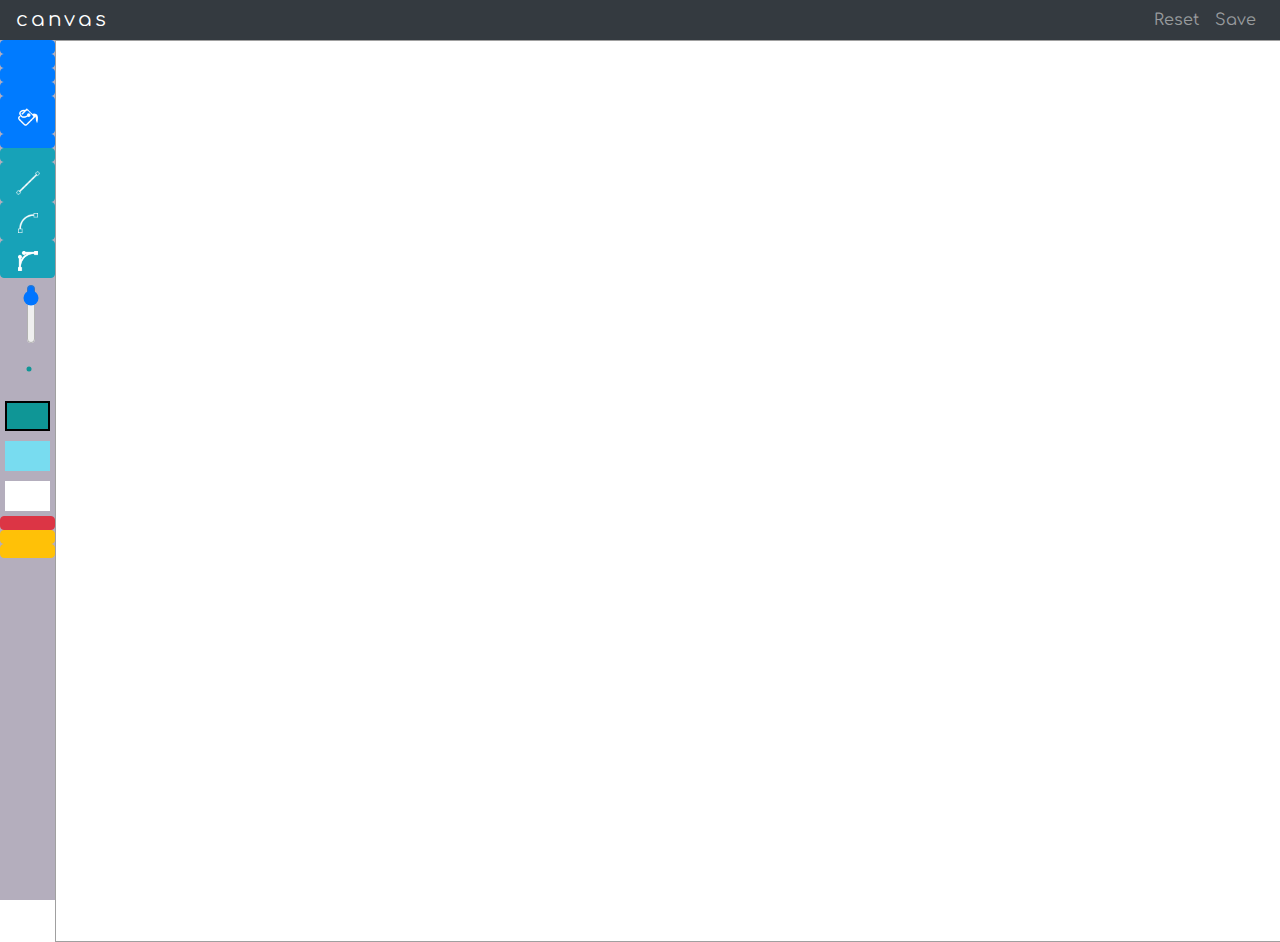
<file: index.html>
<!DOCTYPE html>
<html>

<head>
    <title>canvas</title>
    <link rel="icon" type="image/png" href="assets/favicon.ico">
    <meta name="viewport" content="width=device-width, initial-scale=1.0, maximum-scale=1.0, minimum-scale=1.0, user-scalable=0" />
    <!-- bootstrap and font-awesome -->
    <link rel="stylesheet" href="https://maxcdn.bootstrapcdn.com/bootstrap/4.0.0/css/bootstrap.min.css" integrity="sha384-Gn5384xqQ1aoWXA+058RXPxPg6fy4IWvTNh0E263XmFcJlSAwiGgFAW/dAiS6JXm" crossorigin="anonymous">
    <link rel="stylesheet" href="https://use.fontawesome.com/releases/v5.0.13/css/all.css" integrity="sha384-DNOHZ68U8hZfKXOrtjWvjxusGo9WQnrNx2sqG0tfsghAvtVlRW3tvkXWZh58N9jp" crossorigin="anonymous">
    <!-- Google font -->
    <link href="https://fonts.googleapis.com/css?family=Comfortaa|Open+Sans" rel="stylesheet">
    <!-- customized css -->
    <link rel="stylesheet" href="style.css">
</head>

<body>
    <nav class="navbar navbar-expand navbar-dark bg-dark">
        <a class="navbar-brand" href="#">canvas</a>
        <button class="navbar-toggler" type="button" data-toggle="collapse" data-target="#navbarText" aria-controls="navbarText" aria-expanded="false" aria-label="Toggle navigation">
            <span class="navbar-toggler-icon"></span>
        </button>
        <div class="collapse navbar-collapse" id="navbarText">
            <ul class="navbar-nav ml-auto">
                <li class="nav-item">
                    <a class="nav-link" id="reset">Reset</a>
                </li>
                <li class="nav-item">
                    <a class="nav-link" id="download">Save</a>
                </li>
            </ul>
        </div>
    </nav>
    <!-- left panel buttons-->
    <div class="tool-panel">
        <span class="btn btn-primary" id="drawing-rectangle" data-toggle="tooltip" data-placement="right" title="Rectangle">
            <i class="fas fa-square"></i>
        </span>
        <span class="btn btn-primary" id="drawing-rectangle-outline" data-toggle="tooltip" data-placement="right" title="Rectangle Outline">
            <i class="far fa-square"></i>
        </span>
        <span class="btn btn-primary" id="drawing-circle" data-toggle="tooltip" data-placement="right" title="Circle">
            <i class="fas fa-circle"></i>
        </span>
        <span class="btn btn-primary" id="drawing-circle-outline" data-toggle="tooltip" data-placement="right" title="Circle Outline">
            <i class="far fa-circle"></i>
        </span>
        <span class="btn btn-primary" id="paint-bucket" data-toggle="tooltip" data-placement="right" title="Paint Bucket">
            <img src="assets/bucket.png" alt="Bucket" style= width:20px height:20px;>
        </span>
        <label class="btn btn-primary" data-toggle="tooltip" data-placement="right" title="Add Image">
            <input type="file"  id="upload" name="imageLoader" style="display: none">
            <i class="fas fa-image"></i>
        </label>
        <span class="btn btn-info" id="drawing-pencil" data-toggle="tooltip" data-placement="right" title="Pencil">
            <i class="fa fa-pencil-alt"></i>
        </span>
        <span class="btn btn-info fa fa-success" id="drawing-line" data-toggle="tooltip" data-placement="right" title="Line">
            <img src="assets/line.png" alt="Line" style= width:24px height:20px;>
        </span>
        <span class="btn btn-info fa fa-success" id="quadratic-curve" data-toggle="tooltip" data-placement="right" title="Quadratic Curve">
            <img src="assets/quadratic.png" alt="Quadratic" style= width:20px height:20px;>
        </span>
        <span class="btn btn-info fa fa-success" id="bezier-curve" data-toggle="tooltip" data-placement="right" title="Bezier Curve">
            <img src="assets/bezier.png" alt="Bezier" style= width:20px height:20px;>
        </span>

        <div class="btn btn-default slider-wrapper" data-toggle="tooltip" data-placement="right" title="Brush Size">
            <input type="range" name="brushsize" min="1" max="30" step="1" value="5" id="brushSlider">
            <div id="canvas-brush">
                <canvas id="show-brush" height="40" width="40"></canvas>
            </div>
        </div>
        <!-- stroke color picker -->
        <div id="stroke" class="color-label" data-toggle="tooltip" data-placement="right" title="Stroke Color Picker"></div>
        <div id="color-picker-stroke" class="color-picker">
            <canvas id="color-block-stroke" class="color-block" height="150" width="150"></canvas>
            <canvas id="color-strip-stroke" class="color-strip" height="150" width="30"></canvas>
            <div class="rgb-field">
                R<input class="input" id="stroke-r" type="text"> 
                G<input class="input" id="stroke-g" type="text"> 
                B<input class="input" id="stroke-b" type="text">
            </div>
        </div>
        <!-- fill color picker -->
        <div id="fill" class="color-label" data-toggle="tooltip" data-placement="right" title="Fill Color Picker"></div>
        <div id="color-picker-fill" class="color-picker">
            <canvas id="color-block-fill" class="color-block" height="150" width="150"></canvas>
            <canvas id="color-strip-fill" class="color-strip" height="150" width="30"></canvas>
            <div class="rgb-field">
                R<input class="input" id="fill-r" type="text" maxlength="3"> 
                G<input class="input" id="fill-g" type="text" maxlength="3"> 
                B<input class="input" id="fill-b" type="text" maxlength="3">
            </div>
        </div>
        <!-- background color picker -->
        <div id="bg" class="color-label" data-toggle="tooltip" data-placement="right" title="Background Color Picker"></div>
        <div id="color-picker-bg" class="color-picker">
            <canvas id="color-block-bg" class="color-block" height="150" width="150"></canvas>
            <canvas id="color-strip-bg" class="color-strip" height="150" width="30"></canvas>
            <div class="rgb-field">
                R<input class="input" id="bg-r" type="text"> 
                G<input class="input" id="bg-g" type="text"> 
                B<input class="input" id="bg-b" type="text">
            </div>
        </div>
        <!-- canvas control functions -->
        <span class="btn btn-danger" id="eraser" data-toggle="tooltip" data-placement="right" title="Eraser">
            <i class="fas fa-eraser"></i>
        </span>
        <span class="btn btn-warning" id="undo" data-toggle="tooltip" data-placement="right" title="Undo">
            <i class="fas fa-undo"></i>
        </span>
        <span class="btn btn-warning" id="redo" data-toggle="tooltip" data-placement="right" title="Redo">
            <i class="fas fa-redo"></i>
        </span>
    </div>

    <!-- drawing stage -->
    <div id="canvas-container">
        <canvas id="canvas-real" class="canvas" width="800" height="600px">This text is displayed if your browser does not support HTML5 Canvas.</canvas>
        <canvas id="canvas-draft" class="canvas" width="800" height="600px"></canvas>
    </div>

    <!-- required js -->
    <script src="https://ajax.googleapis.com/ajax/libs/jquery/3.3.1/jquery.min.js"></script>
    <script src="https://cdnjs.cloudflare.com/ajax/libs/popper.js/1.12.9/umd/popper.min.js" integrity="sha384-ApNbgh9B+Y1QKtv3Rn7W3mgPxhU9K/ScQsAP7hUibX39j7fakFPskvXusvfa0b4Q" crossorigin="anonymous"></script>
    <script src="https://maxcdn.bootstrapcdn.com/bootstrap/4.0.0/js/bootstrap.min.js" integrity="sha384-JZR6Spejh4U02d8jOt6vLEHfe/JQGiRRSQQxSfFWpi1MquVdAyjUar5+76PVCmYl" crossorigin="anonymous"></script>
    <!-- canvas control -->
    <script src="scripts/canvas-common.js"></script>
    <script src="scripts/upload.js"></script>
    <script src="scripts/download.js"></script>
    <script src="scripts/draw-history.js"></script>
    <!-- color -->
    <script src="scripts/color-picker-fill.js"></script>
    <script src="scripts/color-picker-stroke.js"></script>
    <script src="scripts/color-picker-bg.js"></script>
    <script src="scripts/paint-bucket.js"></script>
    <!-- draw -->
    <script src="scripts/brush-size.js"></script>
    <script src="scripts/pencil.js"></script>
    <script src="scripts/draw-line.js"></script>
    <script src="scripts/quadratic-curve.js"></script>
    <script src="scripts/bezier-curve.js"></script>
    <script src="scripts/eraser.js"></script>
    <script src="scripts/draw-rectangle.js"></script>
    <script src="scripts/draw-circle.js"></script>

    <script src="scripts/common.js"></script>
</body>

</html>
</file>
<file: style.css>
/* ==================
basics
==================*/

html,
body {
    margin: 0px;
    width: 100%;
    height: 100%;
    overflow: hidden;
    font-family: 'Open Sans', sans-serif;
}

a:hover {
    cursor: pointer;
}


/* ==================
header
==================*/

.navbar {
    height: 40px;
    font-family: 'Comfortaa';
}

.navbar-brand {
    letter-spacing: 3px;
}


/* ==================
tool panel
==================*/

.tool-panel {
    height: 100%;
    display: flex;
    flex-direction: column;
    width: 55px;
    background-color: rgb(180, 174, 189);
}

label {
    margin: 0;
}

.slider-wrapper {
    padding: 0;
}

.slider-wrapper input {
    height: 50px;
    width: 60px;
    margin: 10px 0;
    transform: rotate(90deg);
}


/* ==================
color picker
==================*/

.color-label {
    margin: 5px;
    height: 30px;
    width: 45px;
}

#fill {
    background-color: rgba(120, 220, 240, 1);
}

#stroke {
    background-color: rgba(15, 150, 150, 1);
    border: black 2px solid;
}

#bg {
    background-color: white;
}

.color-picker {
    position: absolute;
    background-color: white;
    height: 190px;
    width: 198px;
    border: solid 1px #ccc;
    padding: 5px;
    z-index: 2;
    display: none;
}

#color-picker-stroke {
    top: 350px;
    left: 65px;
}

#color-picker-fill {
    top: 540px;
    left: 65px;
}

#color-picker-bg {
    top: 580px;
    left: 65px;
}

.rgb-field {
    font-size: 11px;
}

.rgb-field input {
    margin-left: 8px;
    margin-right: 6px;
    height: 20px;
    width: 35px;
}


/*==================
canvas
==================*/

.canvas {
    border: 1px rgb(160, 160, 160) solid;
    position: absolute;
    top: 40px;
    bottom: 0;
    left: 55px;
    right: 0;
}

#canvas-draft {
    background-color: transparent;
}
</file>
